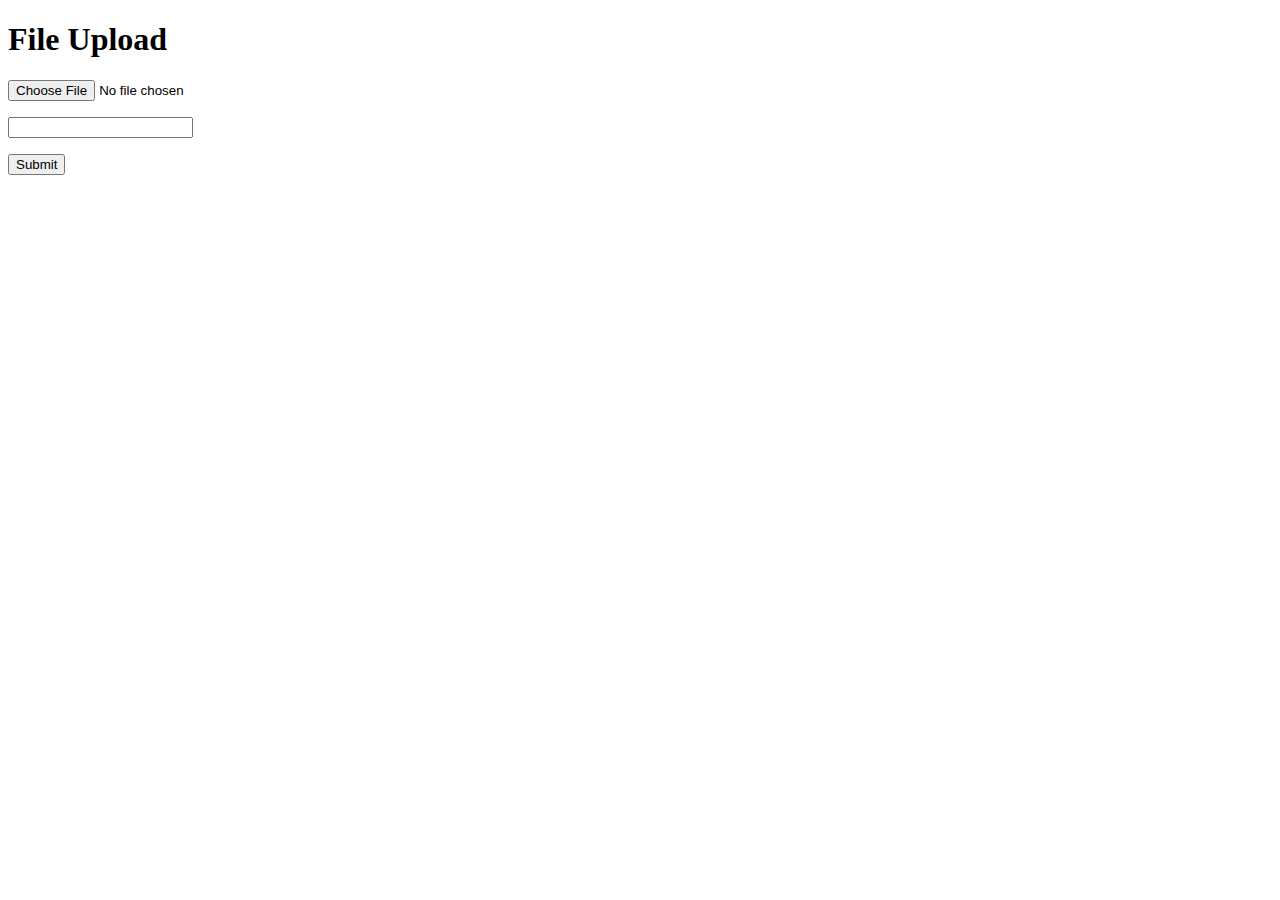
<file: flask-myrent-api/myrent_app/templates/index.html>
<!doctype html>
<html>
  <head>
    <title>File Upload</title>
  </head>
  <body>
    <h1>File Upload</h1>
    <form method="POST" action="/api/v1/flats/1/pictures" enctype="multipart/form-data">
      <p><input type="file" name="picture"></p>
      <p><input type="text" name="description"></p>
      <p><input type="submit" value="Submit"></p>
    </form>
  </body>
</html>
</file>
